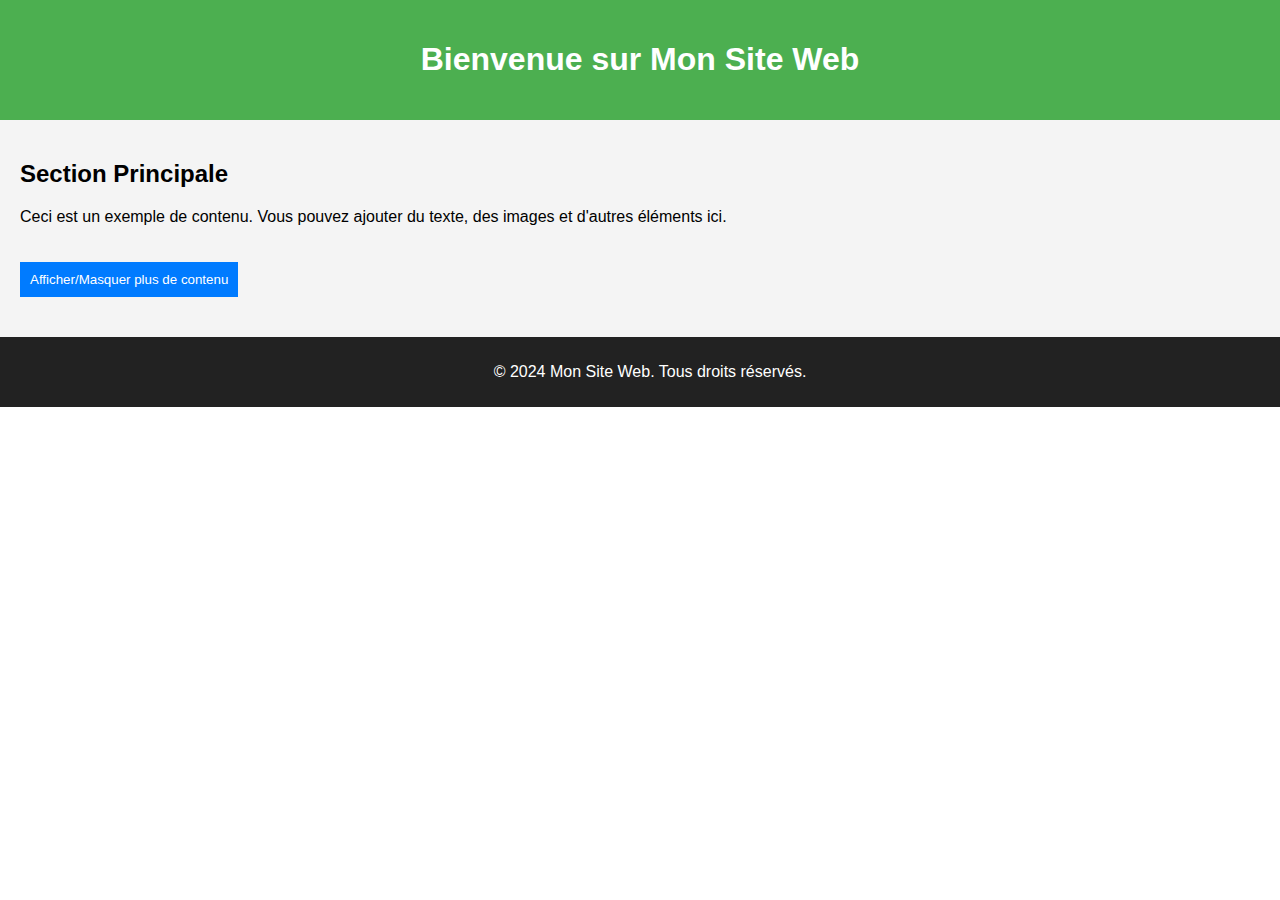
<file: test.html>
<!DOCTYPE html>
<html lang="fr">
<head>
    <meta charset="UTF-8">
    <meta name="viewport" content="width=device-width, initial-scale=1.0">
    <title>Mon Exemple de Page</title>
    <link rel="stylesheet" href="styles.css">
    <style>
        body {
            font-family: Arial, sans-serif;
            margin: 0;
            padding: 0;
        }
        .header {
            background-color: #4CAF50;
            color: white;
            text-align: center;
            padding: 20px;
        }
        .content {
            padding: 20px;
            background-color: #f4f4f4;
        }
        .footer {
            text-align: center;
            padding: 10px;
            background-color: #222;
            color: white;
            position: relative;
            bottom: 0;
            width: 100%;
        }
        .toggle-button {
            margin: 20px 0;
            padding: 10px;
            background-color: #007BFF;
            color: white;
            border: none;
            cursor: pointer;
        }
        .hidden {
            display: none;
        }
    </style>
</head>
<body>

    <div class="header">
        <h1>Bienvenue sur Mon Site Web</h1>
    </div>           

    <div class="content">
        <h2>Section Principale</h2>
        <p>Ceci est un exemple de contenu. Vous pouvez ajouter du texte, des images et d'autres éléments ici.</p>
        <button class="toggle-button" onclick="toggleContent()">Afficher/Masquer plus de contenu</button>
        <div id="extraContent" class="hidden">
            <p>Voici du contenu supplémentaire qui peut être affiché ou masqué.</p>
        </div>
    </div>

    <div class="footer">
        <p>&copy; 2024 Mon Site Web. Tous droits réservés.</p>
    </div>

    <script>
        function toggleContent() {
            const extraContent = document.getElementById("extraContent");
            if (extraContent.classList.contains("hidden")) {
                extraContent.classList.remove("hidden");
            } else {
                extraContent.classList.add("hidden");
            }
        }
    </script>

</body>
</html>
</file>
<file: styles.css>
body, html {
    margin: 0;
    padding: 0;
    height: 100%;
}

.background-section {
    background-image: url('images/photo1.jpg'); /* Remplace par le chemin de ton image */
    background-size: cover; /* Pour couvrir tout l'espace */
    background-position: top center; /* Pour centrer l'image en haut */
    height: 500px; /* Ajuste la hauteur selon tes besoins */
    position: relative; /* Ajouté pour le positionnement */
}

.overlay-content {
    position: absolute; /* Positionnement absolu */
    top: 50%; /* Centrage vertical */
    left: 50%; /* Centrage horizontal */
    transform: translate(-50%, -50%); /* Ajuste pour centrer parfaitement */
    padding: 20px;
    color: white; /* Ajuste la couleur du texte pour plus de lisibilité */
    text-align: center; /* Centrer le texte */
}

.info-wrapper {
    display: flex;
    align-items: center;
    padding: 20px;
    background-color: rgba(255, 255, 255, 0.8); /* Arrière-plan blanc avec transparence */
}

.info-wrapper img {
    width: 300px; /* Ajuste la largeur selon tes besoins */
    height: auto;
    margin-right: 20px;
}

.info-wrapper p {
    flex: 1;
    color: black; /* Couleur du texte */
}

.contact-section {
    padding: 20px;
}

.contact-item {
    display: flex;
    align-items: center;
    margin-bottom: 15px;
}

.contact-item .icon {
    width: 50px;
    height: 50px;
    border-radius: 100%;
    background-color: #03aecc; /* Couleur d'arrière-plan par défaut */
    display: flex;
    align-items: center;
    justify-content: center;
    margin-right: 15px;
}

.contact-item p {
    margin: 0;
    color: black; /* Couleur du texte */
}

.contact-item:hover .icon {
    background-color: #ffffff; /* Couleur au survol */
}

.contact-item:hover p {
    color: #03aecc; /* Changer la couleur du texte au survol */
}
</file>
